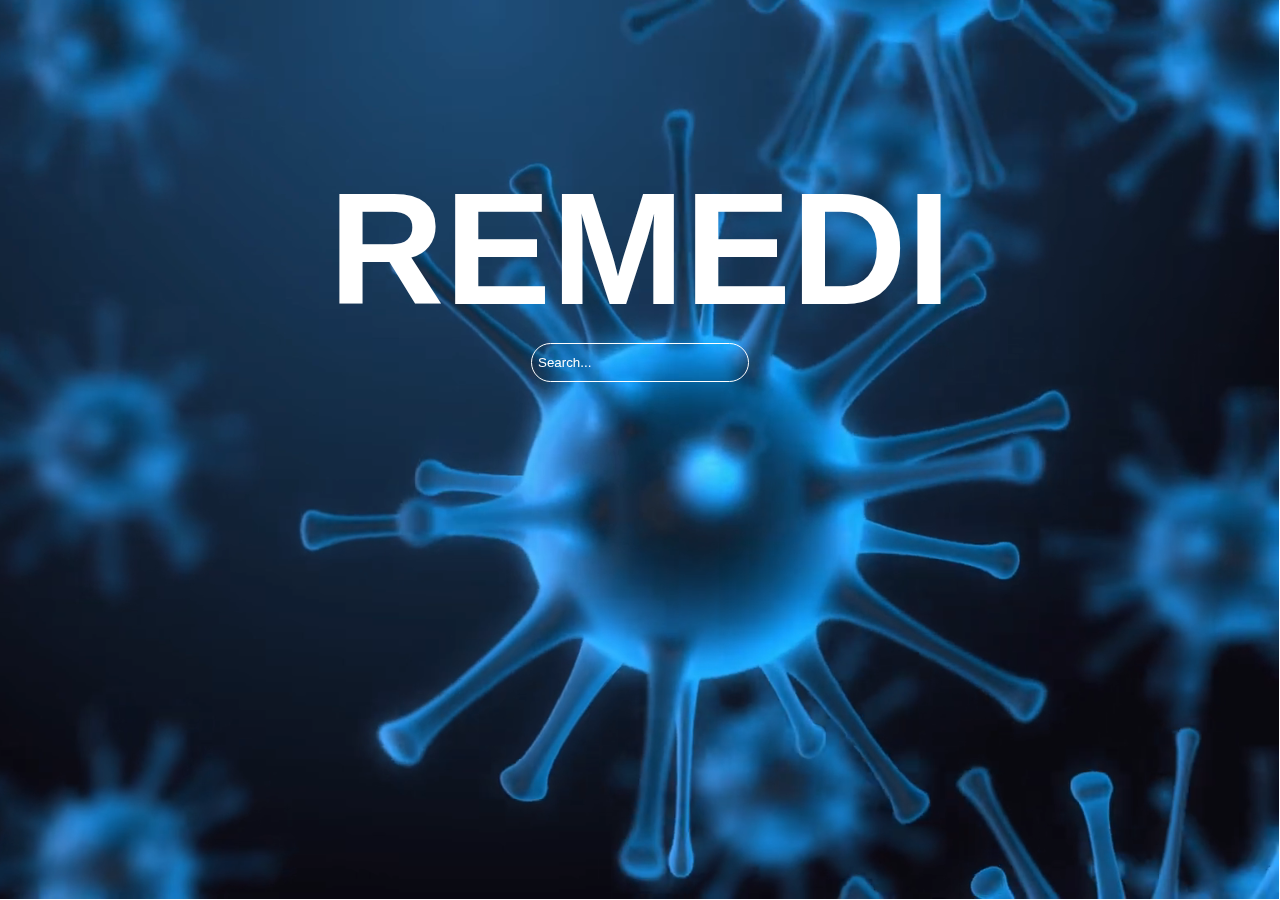
<file: index.html>
<!DOCTYPE html>
<html lang="en">
<head>
    <meta charset="UTF-8">
    <meta name="viewport" content="width=device-width, initial-scale=1.0">
    <link rel="stylesheet" href="styles.css">
    <title>HOME PAGE</title>
</head>
<body>
    <video autoplay loop muted plays-inline class="background-video">
        <source src="video.mp4" type="Video/mp4">
    </video>
    <div class="content">
        <h1>REMEDI</h1>   
        <form id="searchForm" action="#" method="GET" class="search">
            <input type="text" id="searchInput" name="query" placeholder="Search...">
            <button type="submit" class="search__button"></button>
        </form>
    </div>

    <script>
        document.getElementById('searchForm').addEventListener('submit', function (event) {
            event.preventDefault();
            var query = document.getElementById('searchInput').value;
            var pageMappings = {
                'Cholera': 'cholera.html',
                'Alzheimer': 'alzheimer.html',
                'Tuberculosis': 'tuberculosis.html',
                'Polio': 'polio.html',
                'Marasmus': 'marasmus.html',
                'Emphysema': 'emphysema.html'
            };
            if (query && pageMappings[query]) 
            {
                window.location.href = pageMappings[query];
            } else 
            {
                alert('Page not found.');
            }
        });
    </script>
</body>
</html>
</file>
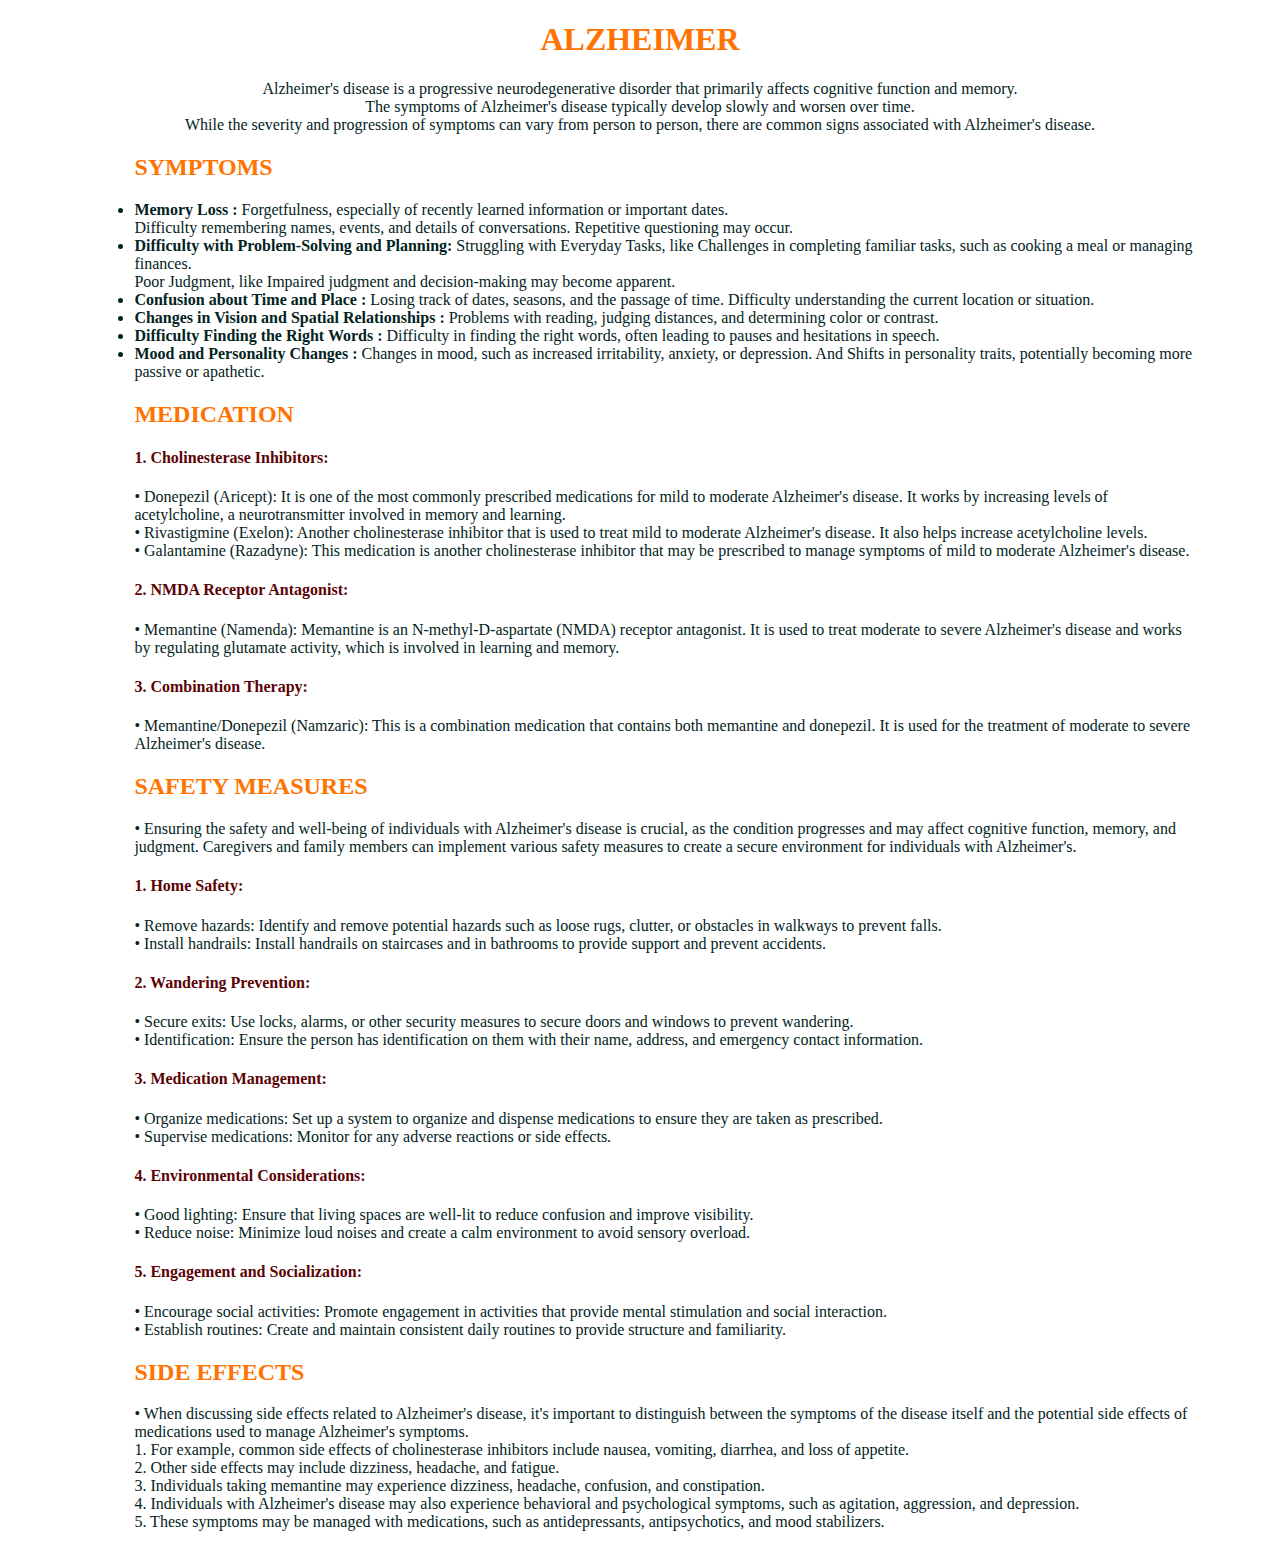
<file: alzheimer.html>
<!DOCTYPE html>
<html lang="en">
<head>
    <meta charset="UTF-8">
    <meta name="viewport" content="width=device-width, initial-scale=1.0">
    <title>Diseases page</title>
</head>
<body style="background-color: rgb(255, 255, 255)">
    <div id="searchResults">
        <div style="color: rgb(255, 115, 0); text-align: center">
            <h1>ALZHEIMER</h1>
            <p style="color:rgb(3, 35, 35);">Alzheimer's disease is a progressive neurodegenerative disorder that primarily affects cognitive function and memory. <br>
                The symptoms of Alzheimer's disease typically develop slowly and worsen over time. <br>
                While the severity and progression of symptoms can vary from person to person, there are common signs associated with Alzheimer's disease.
            </p>
        </div>
        <h2 style="color: rgb(255, 115, 0); padding-left: 10%; ">SYMPTOMS</h2>
        <div>
            <ul style="color: rgb(3, 35, 35); padding-left: 10%;padding-right: 6%">
                <li><b>Memory Loss :</b> Forgetfulness, especially of recently learned information or important dates. <br> 
                    Difficulty remembering names, events, and details of conversations. Repetitive questioning may occur.</li>
                <li><b>Difficulty with Problem-Solving and Planning:</b> Struggling with Everyday Tasks, like Challenges in completing familiar tasks, such as cooking a meal or managing finances. <br>
                    Poor Judgment, like Impaired judgment and decision-making may become apparent.
                    </li>
                <li><b>Confusion about Time and Place : </b>Losing track of dates, seasons, and the passage of time. Difficulty understanding the current location or situation.</li>
                <li><b>Changes in Vision and Spatial Relationships : </b>Problems with reading, judging distances, and determining color or contrast.</li>
                <li><b>Difficulty Finding the Right Words : </b>Difficulty in finding the right words, often leading to pauses and hesitations in speech.</li>
                <li><b>Mood and Personality Changes : </b>Changes in mood, such as increased irritability, anxiety, or depression. And Shifts in personality traits, potentially becoming more passive or apathetic.</li>
            </ul>
        </div>
        <div style="padding-left: 10%; padding-right: 6%;">
            <h2 style="color: rgb(255, 115, 0);">MEDICATION</h2>
            <h4 style="color: rgb(91, 3, 5);">1. Cholinesterase Inhibitors:</h4>
            <p style="color: rgb(3, 35, 35)">•	Donepezil (Aricept): It is one of the most commonly prescribed medications for mild to moderate Alzheimer's disease. It works by increasing levels of acetylcholine, a neurotransmitter involved in memory and learning. <br>
                •	Rivastigmine (Exelon): Another cholinesterase inhibitor that is used to treat mild to moderate Alzheimer's disease. It also helps increase acetylcholine levels. <br>
                •	Galantamine (Razadyne): This medication is another cholinesterase inhibitor that may be prescribed to manage symptoms of mild to moderate Alzheimer's disease.                
            </p>
            <h4 style="color: rgb(91, 3, 5);">2. NMDA Receptor Antagonist:</h4>
            <p style="color: rgb(3, 35, 35)">•	Memantine (Namenda): Memantine is an N-methyl-D-aspartate (NMDA) receptor antagonist. 
                It is used to treat moderate to severe Alzheimer's disease and works by regulating glutamate activity, which is involved in learning and memory.
            </p>
            <h4 style="color:  rgb(91, 3, 5);">3. Combination Therapy:</h4>
            <p style="color:rgb(3, 35, 35)">•	Memantine/Donepezil (Namzaric): This is a combination medication that contains both memantine and donepezil. 
                It is used for the treatment of moderate to severe Alzheimer's disease.
            </p>
            <h2 style="color: rgb(255, 115, 0);">SAFETY MEASURES</h2>
            <P style="color: rgb(3, 35, 35)">•	Ensuring the safety and well-being of individuals with Alzheimer's disease is crucial, as the condition progresses and may affect cognitive function, memory, and judgment. 
                Caregivers and family members can implement various safety measures to create a secure environment for individuals with Alzheimer's.
            </P>
            <h4 style="color:  rgb(91, 3, 5);">1. Home Safety:</h4>
            <p style="color:rgb(3, 35, 35)">•	Remove hazards: Identify and remove potential hazards such as loose rugs, clutter, or obstacles in walkways to prevent falls. <br>
                •	Install handrails: Install handrails on staircases and in bathrooms to provide support and prevent accidents.                
            </p>
            <h4 style="color:  rgb(91, 3, 5);">2.	Wandering Prevention:</h4>
            <p style="color:rgb(3, 35, 35)">•	Secure exits: Use locks, alarms, or other security measures to secure doors and windows to prevent wandering. <br>
                •	Identification: Ensure the person has identification on them with their name, address, and emergency contact information.                
            </p>
            <h4 style="color:  rgb(91, 3, 5);">3.	Medication Management:</h4>
            <p style="color:rgb(3, 35, 35)">•	Organize medications: Set up a system to organize and dispense medications to ensure they are taken as prescribed. <br>
                •	Supervise medications: Monitor for any adverse reactions or side effects.                
            </p>
            <h4 style="color:  rgb(91, 3, 5);">4.	Environmental Considerations:</h4>
            <p style="color:rgb(3, 35, 35)">•	Good lighting: Ensure that living spaces are well-lit to reduce confusion and improve visibility. <br>
                •	Reduce noise: Minimize loud noises and create a calm environment to avoid sensory overload.                
            </p>
            <h4 style="color:  rgb(91, 3, 5);">5.	Engagement and Socialization:</h4>
            <p style="color:rgb(3, 35, 35)">•	Encourage social activities: Promote engagement in activities that provide mental stimulation and social interaction. <br>
                •	Establish routines: Create and maintain consistent daily routines to provide structure and familiarity.                
            </p>
            <h2 style="color: rgb(255, 115, 0);">SIDE EFFECTS</h2>
            <P style="color: rgb(3, 35, 35)">•	When discussing side effects related to Alzheimer's disease, it's important to distinguish between the symptoms of the disease itself and the potential side effects of medications used to manage Alzheimer's symptoms. <br>
                1. For example, common side effects of cholinesterase inhibitors include nausea, vomiting, diarrhea, and loss of appetite. <br>
                2. Other side effects may include dizziness, headache, and fatigue. <br>
                3. Individuals taking memantine may experience dizziness, headache, confusion, and constipation. <br>
                4. Individuals with Alzheimer's disease may also experience behavioral and psychological symptoms, such as agitation, aggression, and depression. <br>
                5. These symptoms may be managed with medications, such as antidepressants, antipsychotics, and mood stabilizers. <br>
            </P>
        </div> 
    </div>
</body>
</html>
</file>
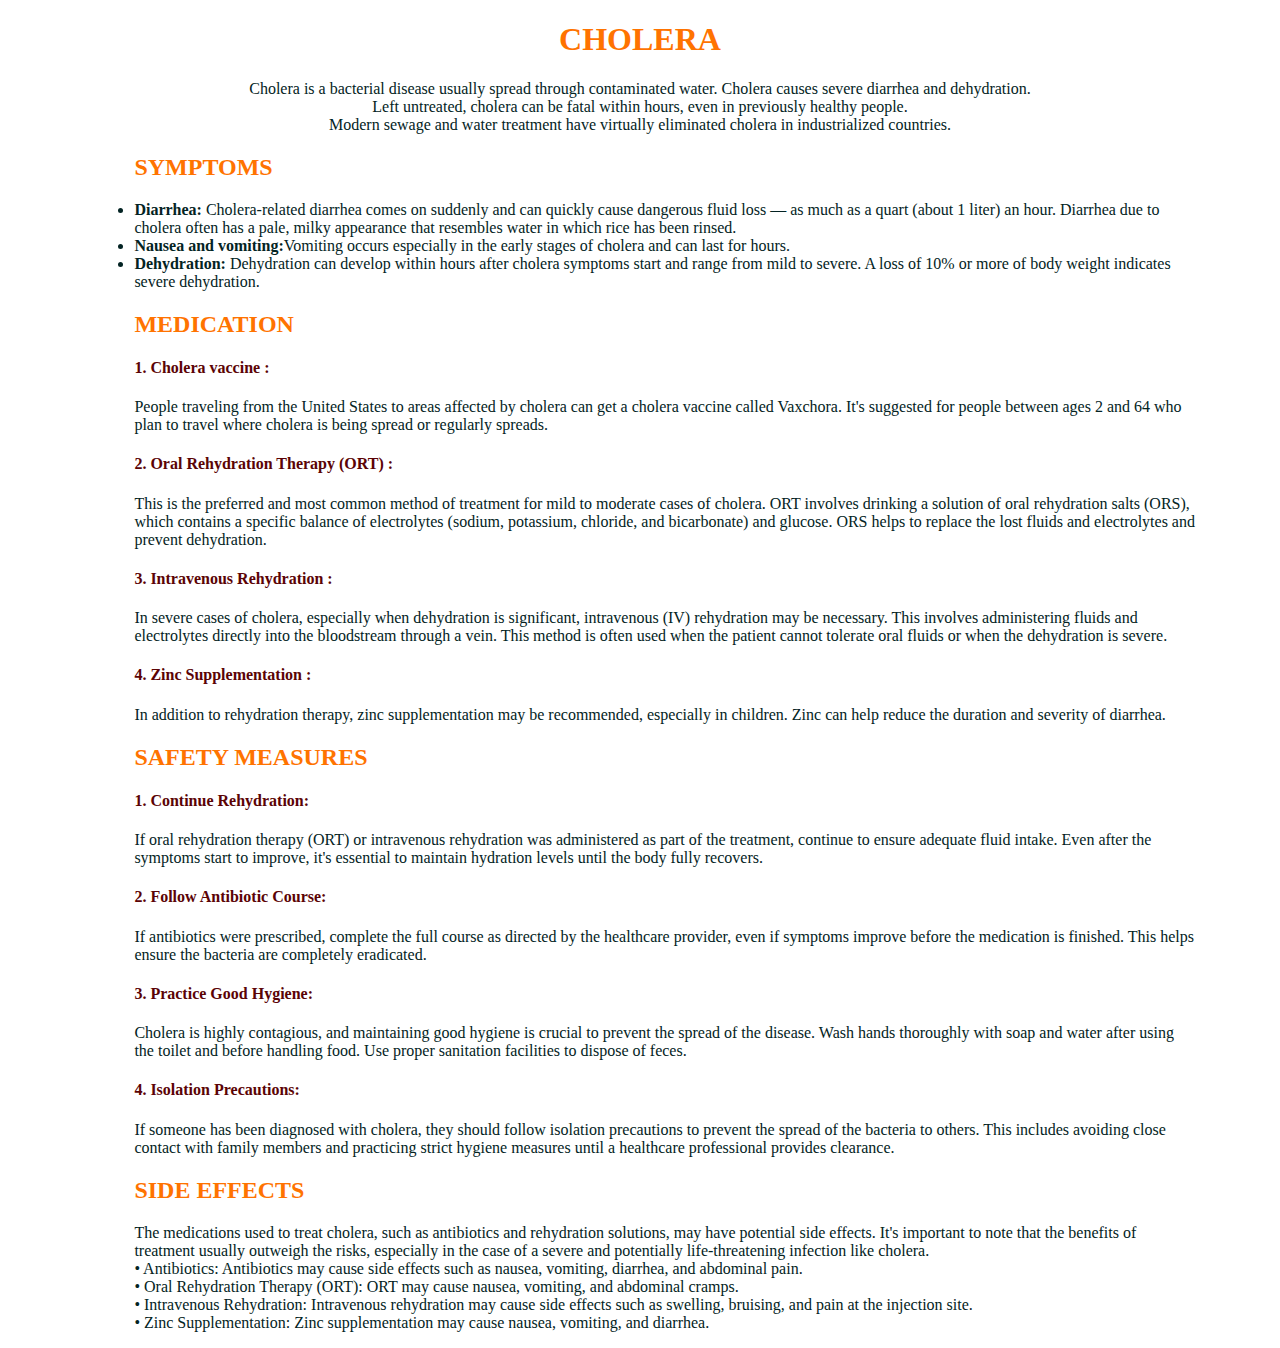
<file: cholera.html>
<!DOCTYPE html>
<html lang="en">
<head>
    <meta charset="UTF-8">
    <meta name="viewport" content="width=device-width, initial-scale=1.0">
    <title>Diseases page</title>
</head>
<body style="background-color: rgb(255, 255, 255)">
    <div id="searchResults">
        <div style="color: rgb(255, 115, 0); text-align: center">
            <h1>CHOLERA</h1>
            <p style="color:rgb(3, 35, 35);">Cholera is a bacterial disease usually spread through contaminated water. Cholera causes severe diarrhea and dehydration. <br>
                Left untreated, cholera can be fatal within hours, even in previously healthy people. <br> 
                Modern sewage and water treatment have virtually eliminated cholera in industrialized countries.
            </p>
        </div>
        <h2 style="color: rgb(255, 115, 0); padding-left: 10%; ">SYMPTOMS</h2>
        <div>
            <ul style="color: rgb(3, 35, 35); padding-left: 10%;padding-right: 6%">
                <li><b>Diarrhea: </b>Cholera-related diarrhea comes on suddenly and can quickly cause dangerous fluid loss — as much as a quart (about 1 liter) an hour. 
                    Diarrhea due to cholera often has a pale, milky appearance that resembles water in which rice has been rinsed.</li>
                <li><b>Nausea and vomiting:</b>Vomiting occurs especially in the early stages of cholera and can last for hours.</li>
                <li><b>Dehydration: </b>Dehydration can develop within hours after cholera symptoms start and range from mild to severe. A loss of 10% or more of body weight indicates severe dehydration.</li>
            </ul>
        </div>
        <div style="padding-left: 10%; padding-right: 6%;">
            <h2 style="color: rgb(255, 115, 0);">MEDICATION</h2>
            <h4 style="color: rgb(91, 3, 5);">1. Cholera vaccine :</h4>
            <p style="color: rgb(3, 35, 35)">People traveling from the United States to areas affected by cholera can get a cholera vaccine called Vaxchora.
                It's suggested for people between ages 2 and 64 who plan to travel where cholera is being spread or regularly spreads.
            </p>
            <h4 style="color: rgb(91, 3, 5);">2. Oral Rehydration Therapy (ORT) :</h4>
            <p style="color: rgb(3, 35, 35)">This is the preferred and most common method of treatment for mild to moderate cases of cholera.
                ORT involves drinking a solution of oral rehydration salts (ORS), which contains a specific balance of electrolytes (sodium, potassium, chloride, and bicarbonate) and glucose.
                ORS helps to replace the lost fluids and electrolytes and prevent dehydration.
            </p>
            <h4 style="color:  rgb(91, 3, 5);">3. Intravenous Rehydration :</h4>
            <p style="color:rgb(3, 35, 35)">In severe cases of cholera, especially when dehydration is significant, intravenous (IV) rehydration may be necessary.
                This involves administering fluids and electrolytes directly into the bloodstream through a vein.
                This method is often used when the patient cannot tolerate oral fluids or when the dehydration is severe.
            </p>
            <h4 style="color:  rgb(91, 3, 5);">4. Zinc Supplementation :</h4>
            <p style="color:rgb(3, 35, 35)">In addition to rehydration therapy, zinc supplementation may be recommended, especially in children.
                Zinc can help reduce the duration and severity of diarrhea.
            </p>
            <h2 style="color: rgb(255, 115, 0);">SAFETY MEASURES</h2>
            <h4 style="color: rgb(91, 3, 5);">1.	Continue Rehydration: </h4>
            <p style="color: rgb(3, 35, 35)">If oral rehydration therapy (ORT) or intravenous rehydration was administered as part of the treatment, continue to ensure adequate fluid intake. 
                Even after the symptoms start to improve, it's essential to maintain hydration levels until the body fully recovers.
            </p>
            <h4 style="color: rgb(91, 3, 5);">2.	Follow Antibiotic Course: </h4>
            <p style="color: rgb(3, 35, 35)">If antibiotics were prescribed, complete the full course as directed by the healthcare provider, even if symptoms improve before the medication is finished. 
                This helps ensure the bacteria are completely eradicated.
            </p>
            <h4 style="color: rgb(91, 3, 5);">3.	Practice Good Hygiene: </h4>
            <p style="color: rgb(3, 35, 35)">Cholera is highly contagious, and maintaining good hygiene is crucial to prevent the spread of the disease. 
                Wash hands thoroughly with soap and water after using the toilet and before handling food. Use proper sanitation facilities to dispose of feces.
            </p>
            <h4 style="color: rgb(91, 3, 5);">4.	Isolation Precautions: </h4>
            <p style="color: rgb(3, 35, 35)">If someone has been diagnosed with cholera, they should follow isolation precautions to prevent the spread of the bacteria to others. 
                This includes avoiding close contact with family members and practicing strict hygiene measures until a healthcare professional provides clearance.
            </p>
            <h2 style="color: rgb(255, 115, 0);">SIDE EFFECTS</h2>
            <P style="color: rgb(3, 35, 35)">The medications used to treat cholera, such as antibiotics and rehydration solutions, may have potential side effects. 
                It's important to note that the benefits of treatment usually outweigh the risks, especially in the case of a severe and potentially life-threatening infection like cholera. <br>
                •	Antibiotics: Antibiotics may cause side effects such as nausea, vomiting, diarrhea, and abdominal pain. <br>
                •	Oral Rehydration Therapy (ORT): ORT may cause nausea, vomiting, and abdominal cramps. <br>
                •	Intravenous Rehydration: Intravenous rehydration may cause side effects such as swelling, bruising, and pain at the injection site. <br>
                •	Zinc Supplementation: Zinc supplementation may cause nausea, vomiting, and diarrhea. <br>
            </P>
        </div> 
    </div>
</body>
</html>
</file>
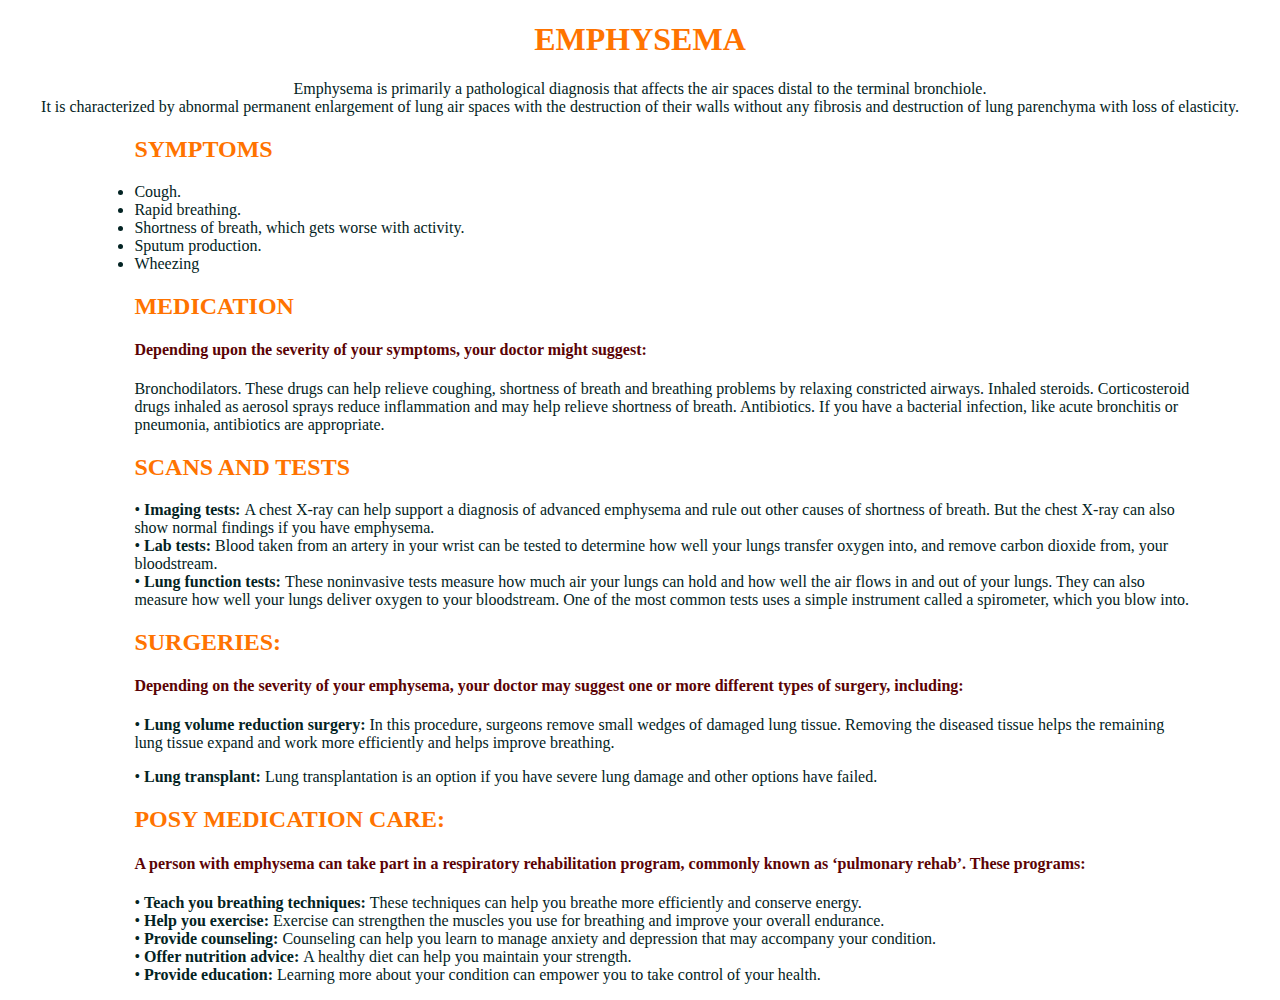
<file: emphysema.html>
<!DOCTYPE html>
<html lang="en">
<head>
    <meta charset="UTF-8">
    <meta name="viewport" content="width=device-width, initial-scale=1.0">
    <title>Diseases page</title>
</head>
<body style="background-color: rgb(255, 255, 255)">
    <div id="searchResults">
        <div style="color: rgb(255, 115, 0); text-align: center">
            <h1>EMPHYSEMA</h1>
            <p style="color:rgb(3, 35, 35);">Emphysema is primarily a pathological diagnosis that affects the air spaces distal to the terminal bronchiole. <br>
                It is characterized by abnormal permanent enlargement of lung air spaces with the destruction of their walls without any fibrosis and destruction of lung parenchyma with loss of elasticity.
            </p>
        </div>
        <h2 style="color: rgb(255, 115, 0); padding-left: 10%; ">SYMPTOMS</h2>
        <div>
            <ul style="color: rgb(3, 35, 35); padding-left: 10%;padding-right: 6%">
                <li>Cough.</li>
                <li>Rapid breathing.</li>
                <li>Shortness of breath, which gets worse with activity.</li>
                <li>Sputum production.</li>
                <li>Wheezing</li>
            </ul>
        </div>
        <div style="padding-left: 10%; padding-right: 6%;">
            <h2 style="color: rgb(255, 115, 0);">MEDICATION</h2>
            <h4 style="color: rgb(91, 3, 5);">Depending upon the severity of your symptoms, your doctor might suggest:</h4>
            <p style="color: rgb(3, 35, 35)">Bronchodilators. These drugs can help relieve coughing, shortness of breath and breathing problems by relaxing constricted airways.
                Inhaled steroids. Corticosteroid drugs inhaled as aerosol sprays reduce inflammation and may help relieve shortness of breath.
                Antibiotics. If you have a bacterial infection, like acute bronchitis or pneumonia, antibiotics are appropriate.
            </p>
            <h2 style="color: rgb(255, 115, 0);">SCANS AND TESTS</h2><P style="color: rgb(3, 35, 35)">•	<b>Imaging tests: </b>A chest X-ray can help support a diagnosis of advanced emphysema and rule out other causes of shortness of breath. But the chest X-ray can also show normal findings if you have emphysema.<br>
                •	<b>Lab tests: </b>Blood taken from an artery in your wrist can be tested to determine how well your lungs transfer oxygen into, and remove carbon dioxide from, your bloodstream.<br>
                •	<b>Lung function tests: </b>These noninvasive tests measure how much air your lungs can hold and how well the air flows in and out of your lungs. They can also measure how well your lungs deliver oxygen to your bloodstream. One of the most common tests uses a simple instrument called a spirometer, which you blow into.<br>
            </P>
            <h2 style="color: rgb(255, 115, 0);">SURGERIES:</h2>
            <h4 style="color: rgb(91, 3, 5);">Depending on the severity of your emphysema, your doctor may suggest one or more different types of surgery, including:</h4>
            <P style="color: rgb(3, 35, 35)">•	<b>Lung volume reduction surgery: </b>  In this procedure, surgeons remove small wedges of damaged lung tissue. Removing the diseased tissue helps the remaining lung tissue expand and work more efficiently and helps improve breathing.</P>
            <P style="color: rgb(3, 35, 35)">•	<b>Lung transplant: </b> Lung transplantation is an option if you have severe lung damage and other options have failed.</P>
            <h2 style="color: rgb(255, 115, 0);">POSY MEDICATION CARE: </h2>
            <h4 style="color: rgb(91, 3, 5);">A person with emphysema can take part in a respiratory rehabilitation program, commonly known as ‘pulmonary rehab’. These programs:</h4>
            <P style="color: rgb(3, 35, 35)">•	<b>Teach you breathing techniques: </b> These techniques can help you breathe more efficiently and conserve energy.<br>
                •	<b>Help you exercise: </b> Exercise can strengthen the muscles you use for breathing and improve your overall endurance.<br>
                •	<b>Provide counseling: </b> Counseling can help you learn to manage anxiety and depression that may accompany your condition.<br>
                •	<b>Offer nutrition advice: </b> A healthy diet can help you maintain your strength.<br>
                •	<b>Provide education: </b> Learning more about your condition can empower you to take control of your health.<br>
        </div> 
    </div>
</body>
</html>
</file>
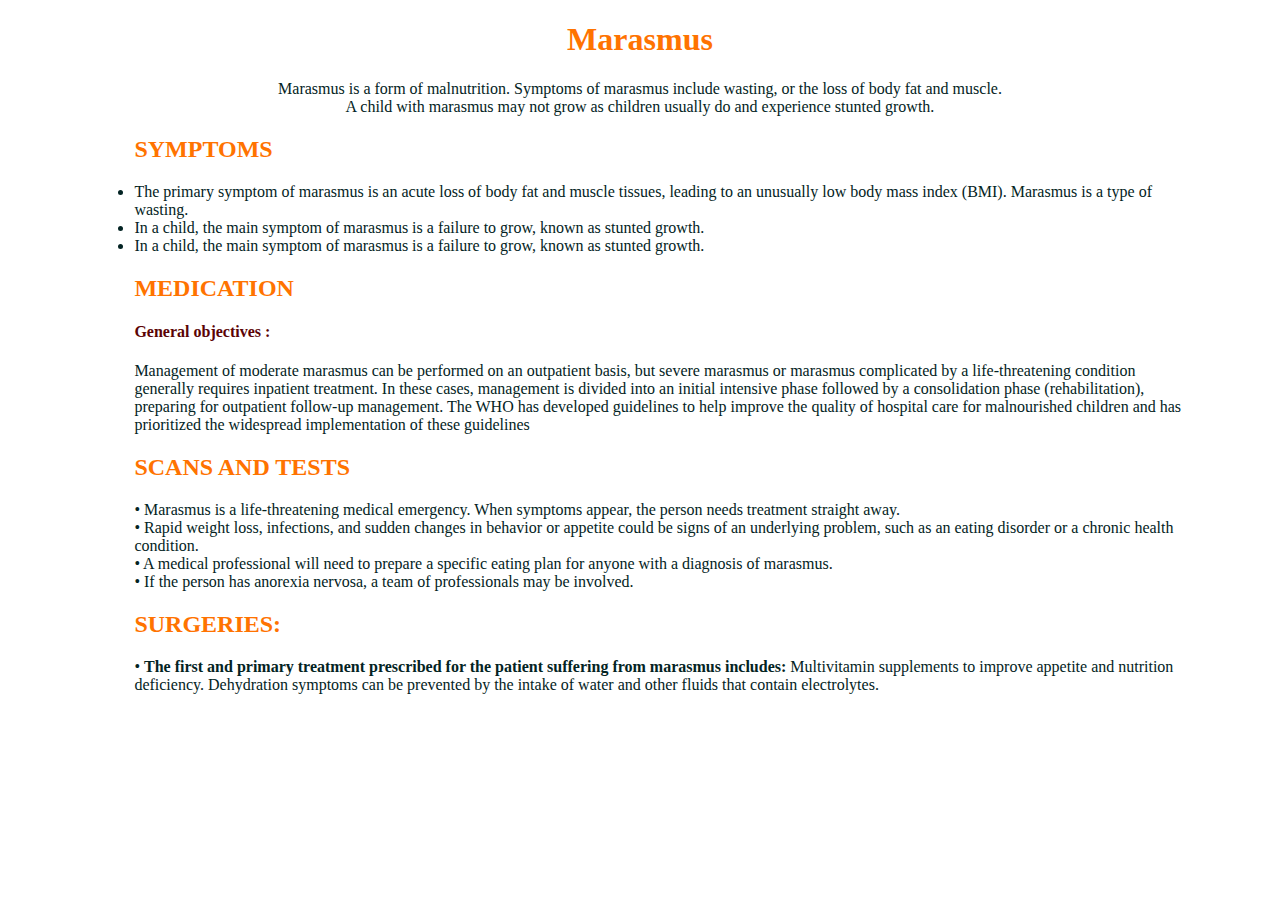
<file: marasmus.html>
<!DOCTYPE html>
<html lang="en">
<head>
    <meta charset="UTF-8">
    <meta name="viewport" content="width=device-width, initial-scale=1.0">
    <title>Diseases page</title>
</head>
<body style="background-color: rgb(255, 255, 255)">
    <div id="searchResults">
        <div style="color: rgb(255, 115, 0); text-align: center">
            <h1>Marasmus</h1>
            <p style="color:rgb(3, 35, 35);">Marasmus is a form of malnutrition. Symptoms of marasmus include wasting, or the loss of body fat and muscle. <br>
                A child with marasmus may not grow as children usually do and experience stunted growth.
            </p>
        </div>
        <h2 style="color: rgb(255, 115, 0); padding-left: 10%; ">SYMPTOMS</h2>
        <div>
            <ul style="color: rgb(3, 35, 35); padding-left: 10%;padding-right: 6%">
                <li>The primary symptom of marasmus is an acute loss of body fat and muscle tissues, leading to an unusually low body mass index (BMI). Marasmus is a type of wasting.</li>
                <li>In a child, the main symptom of marasmus is a failure to grow, known as stunted growth.</li>
                <li>In a child, the main symptom of marasmus is a failure to grow, known as stunted growth.</li>
            </ul>
        </div>
        <div style="padding-left: 10%; padding-right: 6%;">
            <h2 style="color: rgb(255, 115, 0);">MEDICATION</h2>
            <h4 style="color: rgb(91, 3, 5);">General objectives : </h4>
            <p style="color: rgb(3, 35, 35)"> Management of moderate marasmus can be performed on an outpatient basis, but severe marasmus or marasmus complicated by a life-threatening condition generally requires inpatient treatment. 
                In these cases, management is divided into an initial intensive phase followed by a consolidation phase (rehabilitation), preparing for outpatient follow-up management. 
                The WHO has developed guidelines to help improve the quality of hospital care for malnourished children and has prioritized the widespread implementation of these guidelines
            </p>
            <h2 style="color: rgb(255, 115, 0);">SCANS AND TESTS</h2>
            <P style="color: rgb(3, 35, 35)">•	Marasmus is a life-threatening medical emergency. When symptoms appear, the person needs treatment straight away. <br>
                •	Rapid weight loss, infections, and sudden changes in behavior or appetite could be signs of an underlying problem, such as an eating disorder or a chronic health condition. <br>
                •	A medical professional will need to prepare a specific eating plan for anyone with a diagnosis of marasmus. <br>
                •	If the person has anorexia nervosa, a team of professionals may be involved.
            </P>
            <h2 style="color: rgb(255, 115, 0);">SURGERIES:</h2>
            <P style="color: rgb(3, 35, 35)">•	<b>The first and primary treatment prescribed for the patient suffering from marasmus includes: </b> Multivitamin supplements to improve appetite and nutrition deficiency. 
                Dehydration symptoms can be prevented by the intake of water and other fluids that contain electrolytes.</P>
        </div> 
    </div>
</body>
</html>
</file>
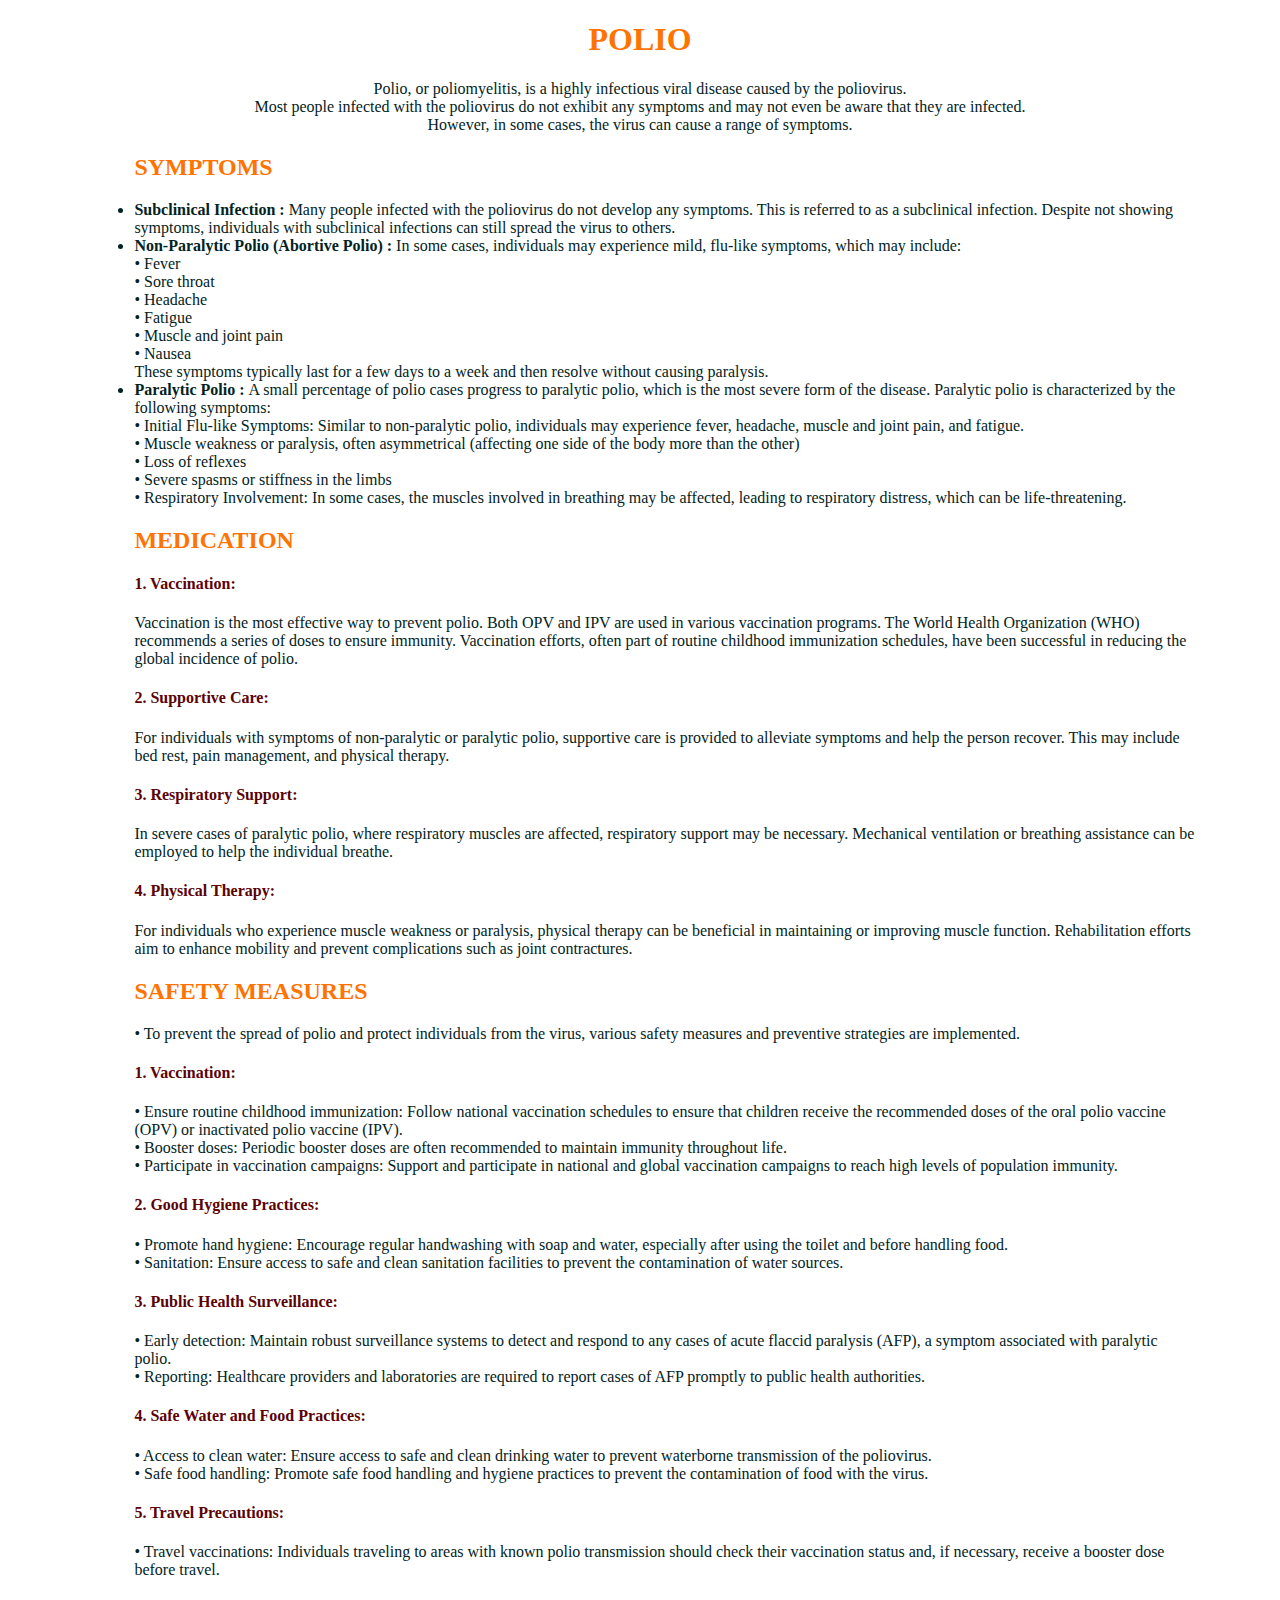
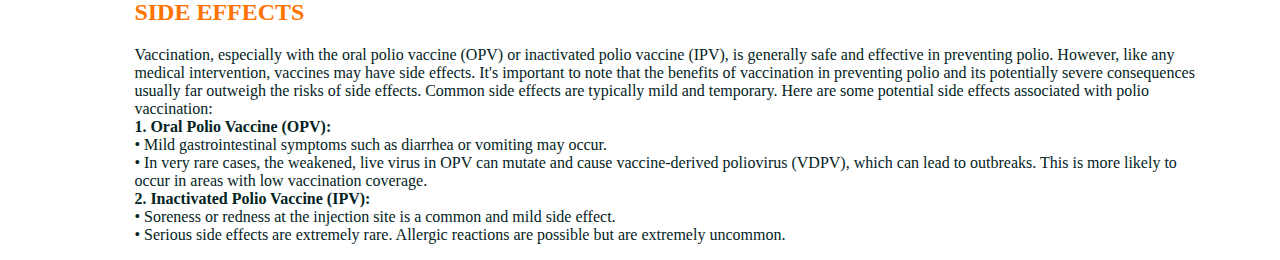
<file: polio.html>
<!DOCTYPE html>
<html lang="en">
<head>
    <meta charset="UTF-8">
    <meta name="viewport" content="width=device-width, initial-scale=1.0">
    <title>Diseases page</title>
</head>
<body style="background-color: rgb(255, 255, 255)">
    <div id="searchResults">
        <div style="color: rgb(255, 115, 0); text-align: center">
            <h1>POLIO</h1>
            <p style="color:rgb(3, 35, 35);">Polio, or poliomyelitis, is a highly infectious viral disease caused by the poliovirus.  <br>
                Most people infected with the poliovirus do not exhibit any symptoms and may not even be aware that they are infected. <br>
                However, in some cases, the virus can cause a range of symptoms.
            </p>
        </div>
        <h2 style="color: rgb(255, 115, 0); padding-left: 10%; ">SYMPTOMS</h2>
        <div>
            <ul style="color: rgb(3, 35, 35); padding-left: 10%;padding-right: 6%">
                <li><b>Subclinical Infection : </b>Many people infected with the poliovirus do not develop any symptoms. 
                    This is referred to as a subclinical infection. Despite not showing symptoms, individuals with subclinical infections can still spread the virus to others.</li>
                <li><b>Non-Paralytic Polio (Abortive Polio) : </b> In some cases, individuals may experience mild, flu-like symptoms, which may include:  <br>
                    •	Fever <br>
                    •	Sore throat <br>
                    •	Headache <br>
                    •	Fatigue <br>
                    •	Muscle and joint pain <br>
                    •	Nausea <br>
                    These symptoms typically last for a few days to a week and then resolve without causing paralysis.
                    </li>
                <li><b>Paralytic Polio : </b> A small percentage of polio cases progress to paralytic polio, which is the most severe form of the disease. Paralytic polio is characterized by the following symptoms: <br>
                    •	Initial Flu-like Symptoms: Similar to non-paralytic polio, individuals may experience fever, headache, muscle and joint pain, and fatigue.<br>
                    •	Muscle weakness or paralysis, often asymmetrical (affecting one side of the body more than the other) <br>
                    •	Loss of reflexes <br>
                    •	Severe spasms or stiffness in the limbs <br>
                    •	Respiratory Involvement: In some cases, the muscles involved in breathing may be affected, leading to respiratory distress, which can be life-threatening. <br>
                    </li>
            </ul>
        </div>
        <div style="padding-left: 10%; padding-right: 6%;">
            <h2 style="color: rgb(255, 115, 0);">MEDICATION</h2>
            <h4 style="color: rgb(91, 3, 5);">1.	Vaccination:</h4>
            <p style="color: rgb(3, 35, 35)"> Vaccination is the most effective way to prevent polio. Both OPV and IPV are used in various vaccination programs. 
                The World Health Organization (WHO) recommends a series of doses to ensure immunity. 
                Vaccination efforts, often part of routine childhood immunization schedules, have been successful in reducing the global incidence of polio.
            </p>
            <h4 style="color: rgb(91, 3, 5);">2.	Supportive Care: </h4>
            <p style="color: rgb(3, 35, 35)">For individuals with symptoms of non-paralytic or paralytic polio, supportive care is provided to alleviate symptoms and help the person recover. 
                This may include bed rest, pain management, and physical therapy.
            </p>
            <h4 style="color:  rgb(91, 3, 5);">3.	Respiratory Support: </h4>
            <p style="color:rgb(3, 35, 35)">In severe cases of paralytic polio, where respiratory muscles are affected, respiratory support may be necessary. Mechanical ventilation or breathing assistance can be employed to help the individual breathe.
            </p>
            <h4 style="color: rgb(91, 3, 5);">4.	Physical Therapy: </h4>
            <p style="color: rgb(3, 35, 35)">For individuals who experience muscle weakness or paralysis, physical therapy can be beneficial in maintaining or improving muscle function. 
                Rehabilitation efforts aim to enhance mobility and prevent complications such as joint contractures.
            </p>
            <h2 style="color: rgb(255, 115, 0);">SAFETY MEASURES</h2>
            <P style="color: rgb(3, 35, 35)">•	To prevent the spread of polio and protect individuals from the virus, various safety measures and preventive strategies are implemented. 
            </P>
            <h4 style="color:  rgb(91, 3, 5);">1.	Vaccination:</h4>
            <p style="color:rgb(3, 35, 35)">•	Ensure routine childhood immunization: Follow national vaccination schedules to ensure that children receive the recommended doses of the oral polio vaccine (OPV) or inactivated polio vaccine (IPV). <br>
                •	Booster doses: Periodic booster doses are often recommended to maintain immunity throughout life. <br>
                •	Participate in vaccination campaigns: Support and participate in national and global vaccination campaigns to reach high levels of population immunity.                
            </p>
            <h4 style="color:  rgb(91, 3, 5);">2.	Good Hygiene Practices:</h4>
            <p style="color:rgb(3, 35, 35)">•	Promote hand hygiene: Encourage regular handwashing with soap and water, especially after using the toilet and before handling food. <br>
                •	Sanitation: Ensure access to safe and clean sanitation facilities to prevent the contamination of water sources.
            </p>
            <h4 style="color:  rgb(91, 3, 5);">3.	Public Health Surveillance:</h4>
            <p style="color:rgb(3, 35, 35)">•	Early detection: Maintain robust surveillance systems to detect and respond to any cases of acute flaccid paralysis (AFP), a symptom associated with paralytic polio. <br>
                •	Reporting: Healthcare providers and laboratories are required to report cases of AFP promptly to public health authorities.                
            <h4 style="color:  rgb(91, 3, 5);">4.	Safe Water and Food Practices:</h4>
            <p style="color:rgb(3, 35, 35)">•	Access to clean water: Ensure access to safe and clean drinking water to prevent waterborne transmission of the poliovirus. <br>
                •	Safe food handling: Promote safe food handling and hygiene practices to prevent the contamination of food with the virus.
            </p>
            <h4 style="color:  rgb(91, 3, 5);">5.	Travel Precautions:</h4>
            <p style="color:rgb(3, 35, 35)">•	Travel vaccinations: Individuals traveling to areas with known polio transmission should check their vaccination status and, if necessary, receive a booster dose before travel.
            </p>
            <h2 style="color: rgb(255, 115, 0);">SIDE EFFECTS</h2>
            <P style="color: rgb(3, 35, 35)">Vaccination, especially with the oral polio vaccine (OPV) or inactivated polio vaccine (IPV), is generally safe and effective in preventing polio. However, like any medical intervention, vaccines may have side effects. 
                It's important to note that the benefits of vaccination in preventing polio and its potentially severe consequences usually far outweigh the risks of side effects. 
                Common side effects are typically mild and temporary. Here are some potential side effects associated with polio vaccination:<br>
                <b> 1.	Oral Polio Vaccine (OPV): </b><br>
                    •	Mild gastrointestinal symptoms such as diarrhea or vomiting may occur. <br>
                    •	In very rare cases, the weakened, live virus in OPV can mutate and cause vaccine-derived poliovirus (VDPV), which can lead to outbreaks. This is more likely to occur in areas with low vaccination coverage. <br>
                <b>2.	Inactivated Polio Vaccine (IPV):</b><br>
                    •	Soreness or redness at the injection site is a common and mild side effect. <br>
                    •	Serious side effects are extremely rare. Allergic reactions are possible but are extremely uncommon.
            </P>
        </div> 
    </div>
</body>
</html>
</file>
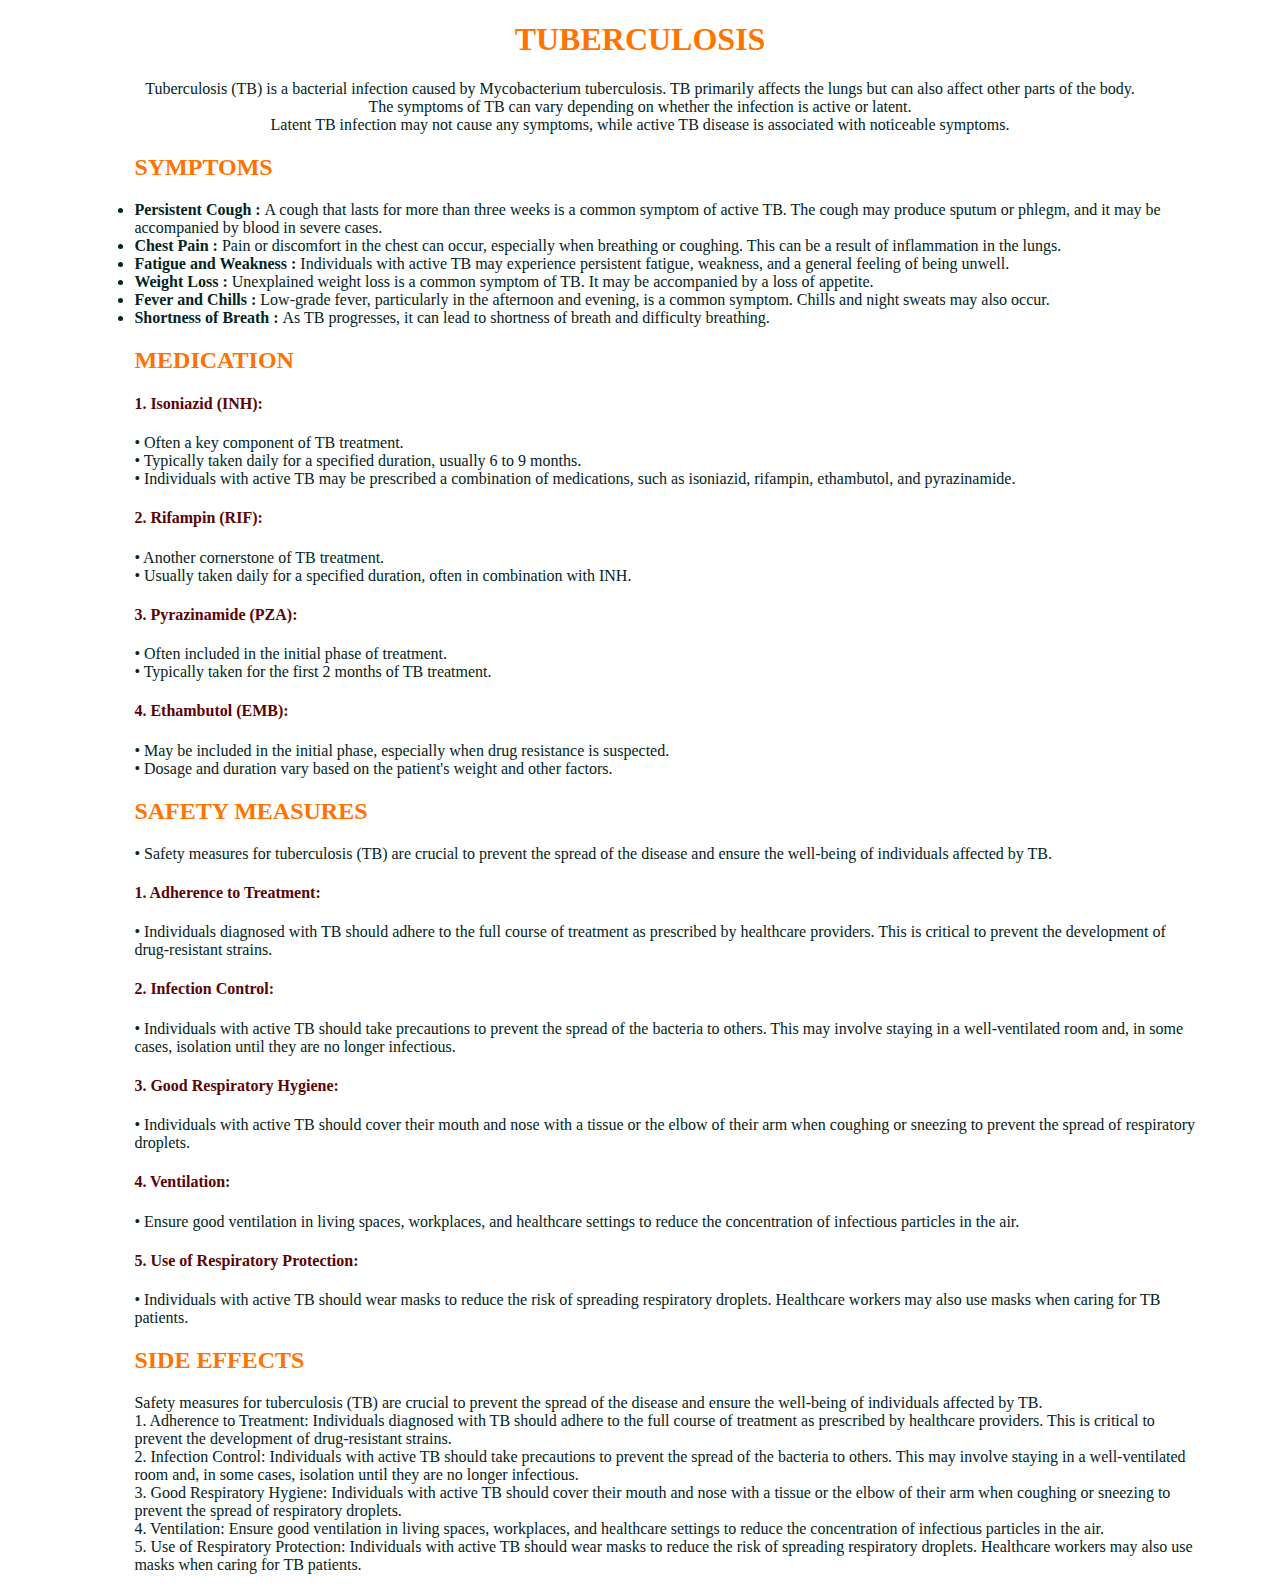
<file: tuberculosis.html>
<!DOCTYPE html>
<html lang="en">
<head>
    <meta charset="UTF-8">
    <meta name="viewport" content="width=device-width, initial-scale=1.0">
    <title>Diseases page</title>
</head>
<body style="background-color: rgb(255, 255, 255)">
    <div id="searchResults">
        <div style="color: rgb(255, 115, 0); text-align: center">
            <h1>TUBERCULOSIS</h1>
            <p style="color:rgb(3, 35, 35);">Tuberculosis (TB) is a bacterial infection caused by Mycobacterium tuberculosis. TB primarily affects the lungs but can also affect other parts of the body. <br>
                The symptoms of TB can vary depending on whether the infection is active or latent. <br>
                Latent TB infection may not cause any symptoms, while active TB disease is associated with noticeable symptoms.
            </p>
        </div>
        <h2 style="color: rgb(255, 115, 0); padding-left: 10%; ">SYMPTOMS</h2>
        <div>
            <ul style="color: rgb(3, 35, 35); padding-left: 10%;padding-right: 6%">
                <li><b>Persistent Cough : </b>A cough that lasts for more than three weeks is a common symptom of active TB. 
                    The cough may produce sputum or phlegm, and it may be accompanied by blood in severe cases.</li>
                <li><b>Chest Pain : </b>Pain or discomfort in the chest can occur, especially when breathing or coughing. This can be a result of inflammation in the lungs.
                    </li>
                <li><b>Fatigue and Weakness : </b>Individuals with active TB may experience persistent fatigue, weakness, and a general feeling of being unwell.</li>
                <li><b>Weight Loss : </b>Unexplained weight loss is a common symptom of TB. It may be accompanied by a loss of appetite.</li>
                <li><b>Fever and Chills : </b>Low-grade fever, particularly in the afternoon and evening, is a common symptom. Chills and night sweats may also occur.</li>
                <li><b>Shortness of Breath : </b>As TB progresses, it can lead to shortness of breath and difficulty breathing.</li>
            </ul>
        </div>
        <div style="padding-left: 10%; padding-right: 6%;">
            <h2 style="color: rgb(255, 115, 0);">MEDICATION</h2>
            <h4 style="color: rgb(91, 3, 5);">1.	Isoniazid (INH):</h4>
            <p style="color: rgb(3, 35, 35)">
                •	Often a key component of TB treatment. <br>
                •	Typically taken daily for a specified duration, usually 6 to 9 months. <br>
                •	Individuals with active TB may be prescribed a combination of medications, such as isoniazid, rifampin, ethambutol, and pyrazinamide. <br>
            </p>
            <h4 style="color: rgb(91, 3, 5);">2.	Rifampin (RIF):</h4>
            <p style="color: rgb(3, 35, 35)">
                •	Another cornerstone of TB treatment. <br>
                •	Usually taken daily for a specified duration, often in combination with INH.                
            </p>
            <h4 style="color:  rgb(91, 3, 5);">3.	Pyrazinamide (PZA):</h4>
            <p style="color:rgb(3, 35, 35)">
                •	Often included in the initial phase of treatment. <br>
                •	Typically taken for the first 2 months of TB treatment.  
            </p>
            <h4 style="color: rgb(91, 3, 5);">4.	Ethambutol (EMB):</h4>
            <p style="color: rgb(3, 35, 35)">              
                •	May be included in the initial phase, especially when drug resistance is suspected. <br>
                •	Dosage and duration vary based on the patient's weight and other factors.
            </p>
            <h2 style="color: rgb(255, 115, 0);">SAFETY MEASURES</h2>
            <P style="color: rgb(3, 35, 35)">•	Safety measures for tuberculosis (TB) are crucial to prevent the spread of the disease and ensure the well-being of individuals affected by TB. 
            </P>
            <h4 style="color:  rgb(91, 3, 5);">1.	Adherence to Treatment:</h4>
            <p style="color:rgb(3, 35, 35)">•	Individuals diagnosed with TB should adhere to the full course of treatment as prescribed by healthcare providers. 
                This is critical to prevent the development of drug-resistant strains.
            </p>
            <h4 style="color:  rgb(91, 3, 5);">2.	Infection Control:</h4>
            <p style="color:rgb(3, 35, 35)">•	Individuals with active TB should take precautions to prevent the spread of the bacteria to others. 
                This may involve staying in a well-ventilated room and, in some cases, isolation until they are no longer infectious.
            </p>
            <h4 style="color:  rgb(91, 3, 5);">3.	Good Respiratory Hygiene:</h4>
            <p style="color:rgb(3, 35, 35)">•	 Individuals with active TB should cover their mouth and nose with a tissue or the elbow of their arm when coughing or sneezing to prevent the spread of respiratory droplets.
            </p>
            <h4 style="color:  rgb(91, 3, 5);">4.	Ventilation:</h4>
            <p style="color:rgb(3, 35, 35)">•	 Ensure good ventilation in living spaces, workplaces, and healthcare settings to reduce the concentration of infectious particles in the air.
            </p>
            <h4 style="color:  rgb(91, 3, 5);">5.	Use of Respiratory Protection:</h4>
            <p style="color:rgb(3, 35, 35)">•	 Individuals with active TB should wear masks to reduce the risk of spreading respiratory droplets. Healthcare workers may also use masks when caring for TB patients.
            </p>
            <h2 style="color: rgb(255, 115, 0);">SIDE EFFECTS</h2>
            <P style="color: rgb(3, 35, 35)">Safety measures for tuberculosis (TB) are crucial to prevent the spread of the disease and ensure the well-being of individuals affected by TB. <br>
                1.	Adherence to Treatment: Individuals diagnosed with TB should adhere to the full course of treatment as prescribed by healthcare providers. This is critical to prevent the development of drug-resistant strains. <br>
                2.	Infection Control: Individuals with active TB should take precautions to prevent the spread of the bacteria to others. This may involve staying in a well-ventilated room and, in some cases, isolation until they are no longer infectious. <br>
                3.	Good Respiratory Hygiene: Individuals with active TB should cover their mouth and nose with a tissue or the elbow of their arm when coughing or sneezing to prevent the spread of respiratory droplets. <br>
                4.	Ventilation: Ensure good ventilation in living spaces, workplaces, and healthcare settings to reduce the concentration of infectious particles in the air. <br>
                5.	Use of Respiratory Protection: Individuals with active TB should wear masks to reduce the risk of spreading respiratory droplets. Healthcare workers may also use masks when caring for TB patients. <br>
            </P>
        </div> 
    </div>
</body>
</html>
</file>
<file: styles.css>
html{
  scroll-behavior: smooth;
}
*{
  margin: 1px;
  padding: 0%;
  box-sizing: border-box;
  font-family: 'Franklin Gothic Medium', 'Arial Narrow', Arial, sans-serif;
}

.content{
  text-align: center;
  padding-left: 12%;
  padding-top: 12%;
  padding-right: 12%;
  padding-bottom: 12%;
}
.content h1{
  font-size: 160px;
  color: #fff;
  font-weight: 600;
  transition: 0.5s;
}
.content h1:hover{
  -webkit-text-stroke: 2px #fff;
  color: transparent;
}
.content a{
  text-decoration: none;
  display: inline-block;
  color: #fff;
  font-size: 24px;
  border: 2px solid  #fff;
  padding: 14px 70px;
  border-radius: 50px;
  margin-top: 20px;
}
.background-video{
  position: absolute;
  right: 0;
  bottom: 0;
  z-index: -1;
}
@media (min-aspect-ratio:16/9) {
  .background-video{
    width: 100%;
    height: auto;
  }
}
@media (max-aspect-ratio:16/9) {
  .background-video{
    width: auto;
    height: 100%;
  }
}

/* search bar */

body {
  font-family: "Poppins", sans-serif;
  color: #fff;
  display: grid;
}
.search {
  display: inline-flex;
  align-items: center;
  background-color: transparent;
  color: #fff;
  padding: 5px;
  border-radius: 100px;
  border: 1px solid #fff;
}
.search :is(input, button) {
  background: transparent;
  color: inherit;
  border: none;
  outline: none;
}
.search__button {
  display: grid;
  place-items: center;
  width: 25px;
  height: 25px;
  cursor: pointer;
  transition: color 0.25s;
}
::placeholder {
  font: inherit;
  color: #fff;
}
</file>
